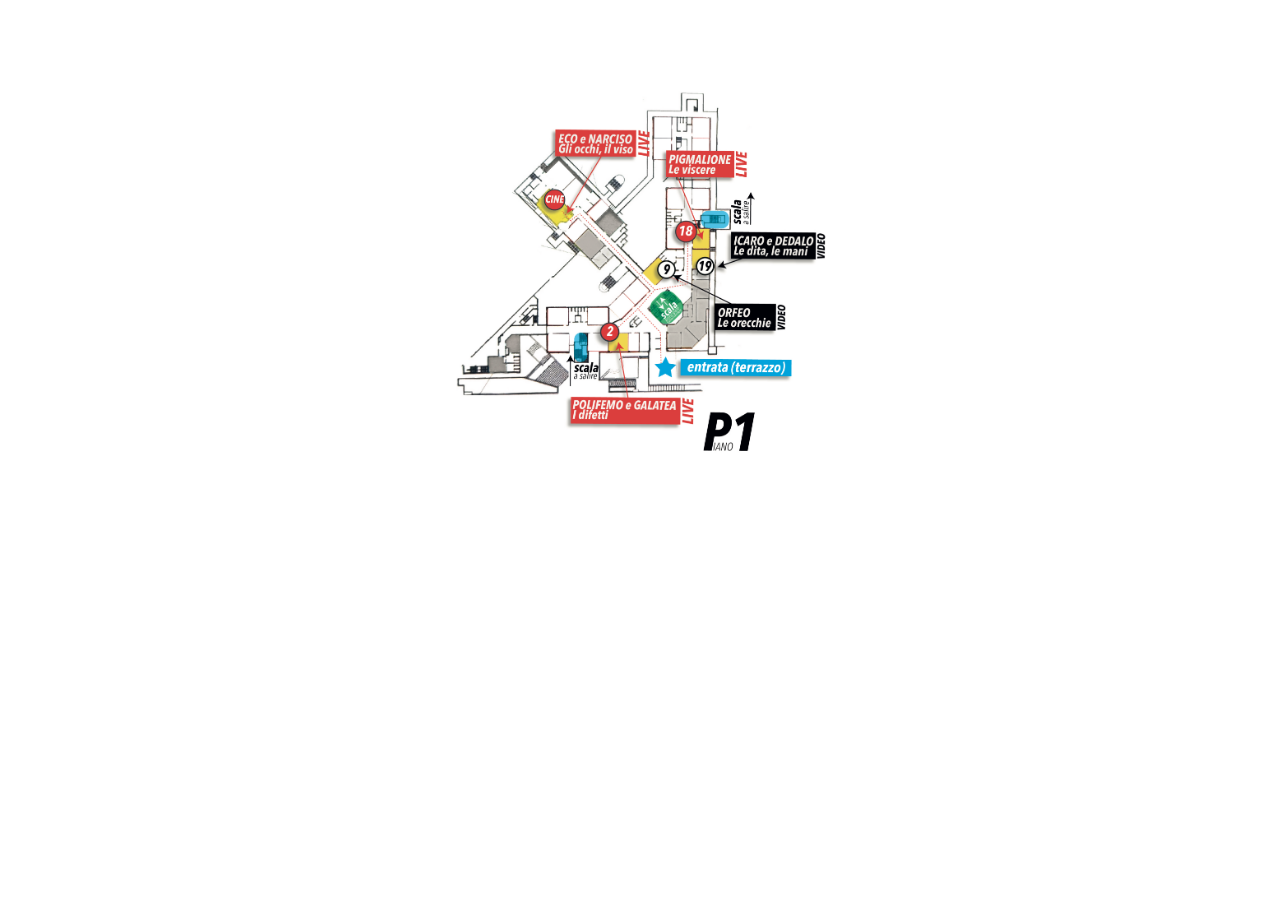
<file: p1.html>
<!DOCTYPE html>
<html lang="en">
<head>
  <title>P1 - Tutti figli di Zeus</title>
  <link rel="icon" type="image/x-icon" href="zeus.ico">
  <meta charset="UTF-8">
  <meta name="viewport" content="width=device-width, initial-scale=1.0">
  <style>
    * {
      box-sizing: border-box;
      margin: 0;
      padding: 0;
    }

    body {
      font-family: Arial, sans-serif;
      display: flex;
      flex-direction: column;
      align-items: center;
      
      height: 100vh;
      width: 100%;
      background-color: white;
    }
    .container {
      position: relative;
      width: 100%;
      max-width: 375px;
      text-align: center;
    }
    .foto {
      width: 100%;
      height: auto;
 
    }

    button {
      background-color: #c3040400;
      color: rgb(255, 255, 255);
      padding: 15px 32px;
      text-align: center;
      text-decoration: none;
      border: none;
      border-radius: 1px;
      font-size: 16px;
      margin: 15px;
      cursor: pointer;
    }

    .c-eco {
      position: absolute;
      top: 14%;
      left: 38%;
      transform: translate(-50%, -50%);
      text-align: center;
    }
    .c-pigmalione {
      position: absolute;
      top: 20%;
      left: 67%;
      transform: translate(-50%, -50%);
      text-align: center;
    }
    .c-icaro {
      position: absolute;
      top: 42%;
      left: 86%;
      transform: translate(-50%, -50%);
      text-align: center;
    }

    .c-orfeo {
      position: absolute;
      top: 61%;
      left: 79%;
      transform: translate(-50%, -50%);
      text-align: center;
    }

    .c-polifemo {
      position: absolute;
      top: 87%;
      left: 45%;
      transform: translate(-50%, -50%);
      text-align: center;
    }

    .b-eco {
      width: 83px;
      height: 30px;
    }

    .b-pigmalione {
      width: 90px;
      height: 20px;
    }

    .b-icaro {
      width: 91px;
      height: 30px;
    }

    .b-orfeo {
      width: 70px;
      height: 27px;
    }

    .b-polifemo {
      width: 120px;
      height: 30px;
    }

  </style>
</head>
<body>
    <br><br><br><br><br>
  <div class="container">
    <img class="foto" src="p1.png" alt="Errore, ricarica la pagina">
    
    <div class="c-eco">
      <a href="https://sites.google.com/view/tuttifiglidizeus/stanze/cine-p1-eco-e-narciso"><button class="b-eco"></button></a>
    </div>

    <div class="c-pigmalione">
        <a href="https://sites.google.com/view/tuttifiglidizeus/stanze/18-p1-pigmalione"><button class="b-pigmalione"></button></a>
    </div>

    <div class="c-icaro">
    <a href="https://sites.google.com/view/tuttifiglidizeus/stanze/18-p1-icaro-e-dedalo"><button class="b-icaro"></button></a> 
    </div>

    <div class="c-orfeo">
      <a href="https://sites.google.com/view/tuttifiglidizeus/stanze/9-p1-orfeo"><button class="b-orfeo"></button></a> 
      </div>

      <div class="c-polifemo">
        <a href="https://sites.google.com/view/tuttifiglidizeus/stanze/2-p1-polifemo-e-galatea"><button class="b-polifemo"></button></a> 
        </div>

    </div>
</body>
</html>
</file>
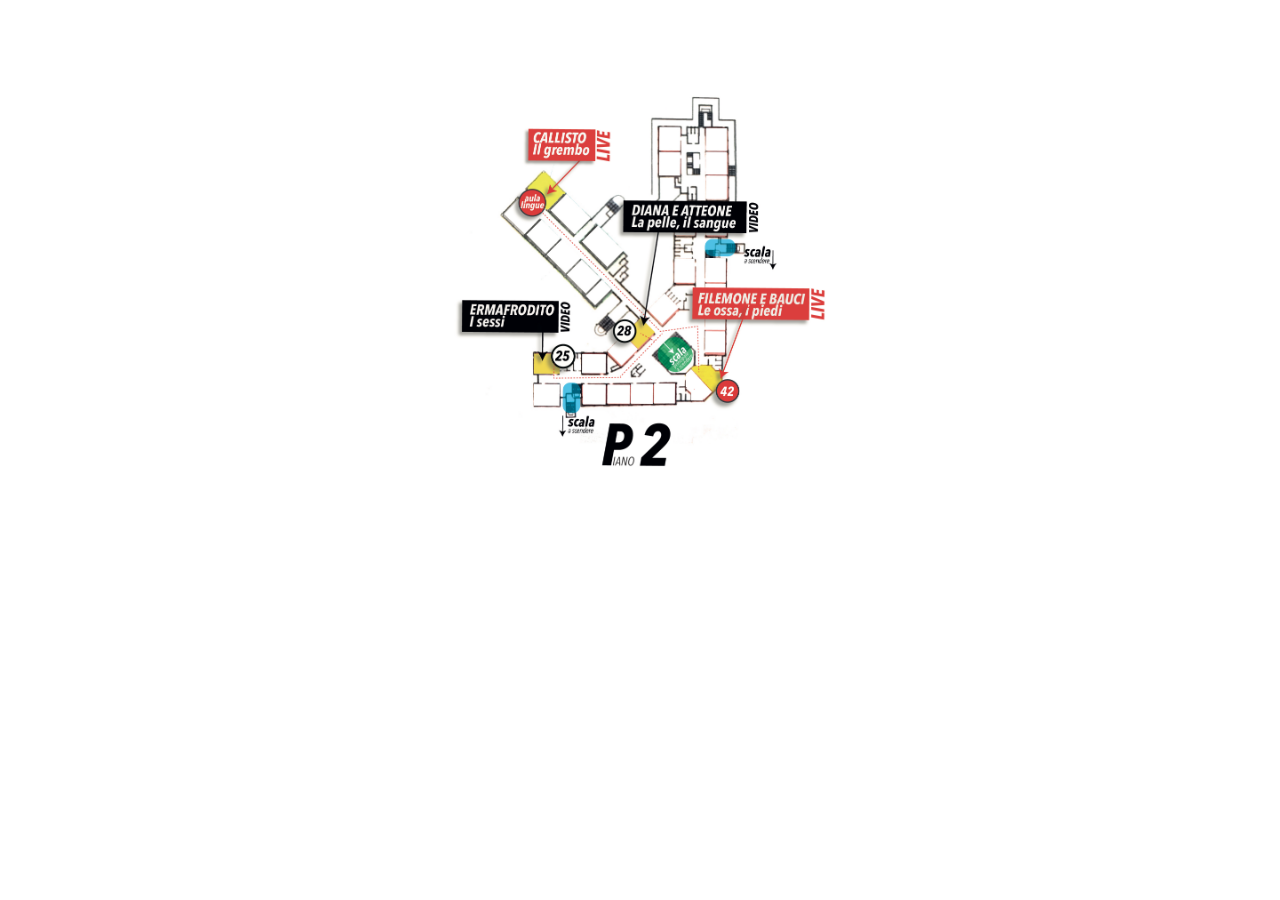
<file: p2.html>
<!DOCTYPE html>
<html lang="en">
<head>
  <title>P2 - Tutti figli di Zeus</title>
  <link rel="icon" type="image/x-icon" href="zeus.ico">
  <meta charset="UTF-8">
  <meta name="viewport" content="width=device-width, initial-scale=1.0">
  <style>
    * {
      box-sizing: border-box;
      margin: 0;
      padding: 0;
    }

    body {
      font-family: Arial, sans-serif;
      display: flex;
      flex-direction: column;
      align-items: center;
      
      height: 100vh;
      width: 100%;
      background-color: white;
    }
    .container {
      position: relative;
      width: 100%;
      max-width: 375px;
      text-align: center;
    }
    .foto {
      width: 100%;
      height: auto;
 
    }

    button {
      background-color: #c3040400;
      color: rgb(255, 255, 255);
      padding: 15px 32px;
      text-align: center;
      text-decoration: none;
      border: none;
      border-radius: 1px;
      font-size: 16px;
      margin: 15px;
      cursor: pointer;
    }

    .c-callisto {
      position: absolute;
      top: 14%;
      left: 31%;
      transform: translate(-50%, -50%);
      text-align: center;
    }
    .c-diana {
      position: absolute;
      top: 32%;
      left: 62%;
      transform: translate(-50%, -50%);
      text-align: center;
    }
    .c-filemone {
      position: absolute;
      top: 55%;
      left: 80%;
      transform: translate(-50%, -50%);
      text-align: center;
    }

    .c-ermafrodito {
      position: absolute;
      top: 58%;
      left: 15%;
      transform: translate(-50%, -50%);
      text-align: center;
    }
    
    .b-callisto {
      width: 83px;
      height: 30px;
    }

    .b-diana {
      width: 120px;
      height: 20px;
    }

    .b-filemone {
      width: 120px;
      height: 30px;
    }

    .b-ermafrodito {
      width: 100px;
      height: 27px;
    }
  </style>
</head>
<body>
    <br><br><br><br><br>
  <div class="container">
    <img class="foto" src="p2.png" alt="Errore, ricarica la pagina">
    
    <div class="c-callisto">
      <a href="https://sites.google.com/view/tuttifiglidizeus/stanze/lingue-p2-callisto"><button class="b-callisto"></button></a>
    </div>

    <div class="c-diana">
        <a href="https://sites.google.com/view/tuttifiglidizeus/stanze/28-p2-diana-e-atteone"><button class="b-diana"></button></a>
    </div>

    <div class="c-filemone">
    <a href="https://sites.google.com/view/tuttifiglidizeus/stanze/42-p2-filemone-e-bauci"><button class="b-filemone"></button></a> 
    </div>

    <div class="c-ermafrodito">
      <a href="https://sites.google.com/view/tuttifiglidizeus/stanze/25-p2-ermafrodito"><button class="b-ermafrodito"></button></a> 
      </div>
</body>
</html>
</file>
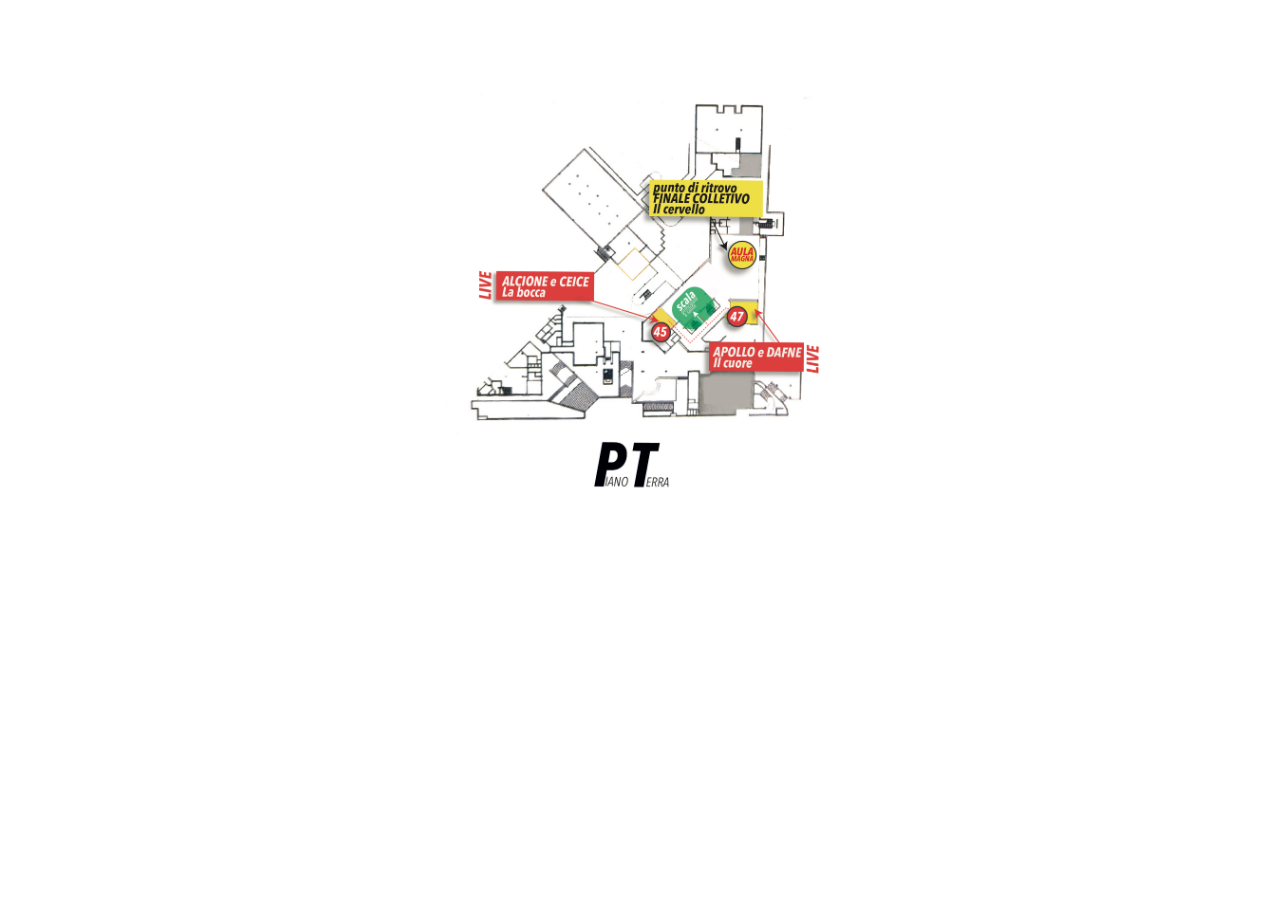
<file: pt.html>
<!DOCTYPE html>
<html lang="en">
<head>
  <meta charset="UTF-8">
  <link rel="icon" type="image/x-icon" href="zeus.ico">
  <title>PT - Tutti figli di Zeus</title>
  <meta name="viewport" content="width=device-width, initial-scale=1.0">
  <style>
    * {
      box-sizing: border-box;
      margin: 0;
      padding: 0;
    }

    body {
      font-family: Arial, sans-serif;
      display: flex;
      flex-direction: column;
      align-items: center;
      
      height: 100vh;
      width: 100%;
      background-color: white;
    }
    .container {
      position: relative;
      width: 100%;
      max-width: 375px;
      text-align: center;
    }
    .foto {
      width: 100%;
      height: auto;
      margin-left: -15px;
    }

    button {
      background-color: #c3040400;
      color: rgb(255, 255, 255);
      padding: 15px 32px;
      text-align: center;
      text-decoration: none;
      border: none;
      border-radius: 1px;
      font-size: 16px;
      margin: 15px;
      cursor: pointer;
    }

    .c-minerva {
      position: absolute;
      top: 26%;
      left: 68%;
      transform: translate(-50%, -50%);
      text-align: center;
    }
    .c-alcione {
      position: absolute;
      top: 48%;
      left: 24%;
      transform: translate(-50%, -50%);
      text-align: center;
    }

    .c-apollo {
      position: absolute;
      top: 65%;
      left: 80%;
      transform: translate(-50%, -50%);
      text-align: center;
      display: hidden;
    }

    .b-minerva {
      width: 120px;
      height: 36px;
    }

    .b-alcione {
      width: 100px;
      height: 30px;
    }

    .b-apollo {
      width: 100px;
      height: 30px;
    }

  </style>
</head>
<body>
    <br><br><br><br><br>
  <div class="container">
    <img class="foto" src="pt.png" alt="Errore, ricarica la pagina">
    
    <div class="c-minerva">
      <a href="https://sites.google.com/view/tuttifiglidizeus/stanze/aula-magna-pt-minerva"><button class="b-minerva"></button></a>
    </div>

    <div class="c-alcione">
        <a href="https://sites.google.com/view/tuttifiglidizeus/stanze/45-pt-alcione-e-ceice"><button class="b-alcione"></button></a>
    </div>

    <div class="c-apollo">
    <a href="https://sites.google.com/view/tuttifiglidizeus/stanze/47-pt-apollo-e-dafne"><button class="b-apollo"></button></a> 
    </div>

    </div>
</body>
</html>
</file>
